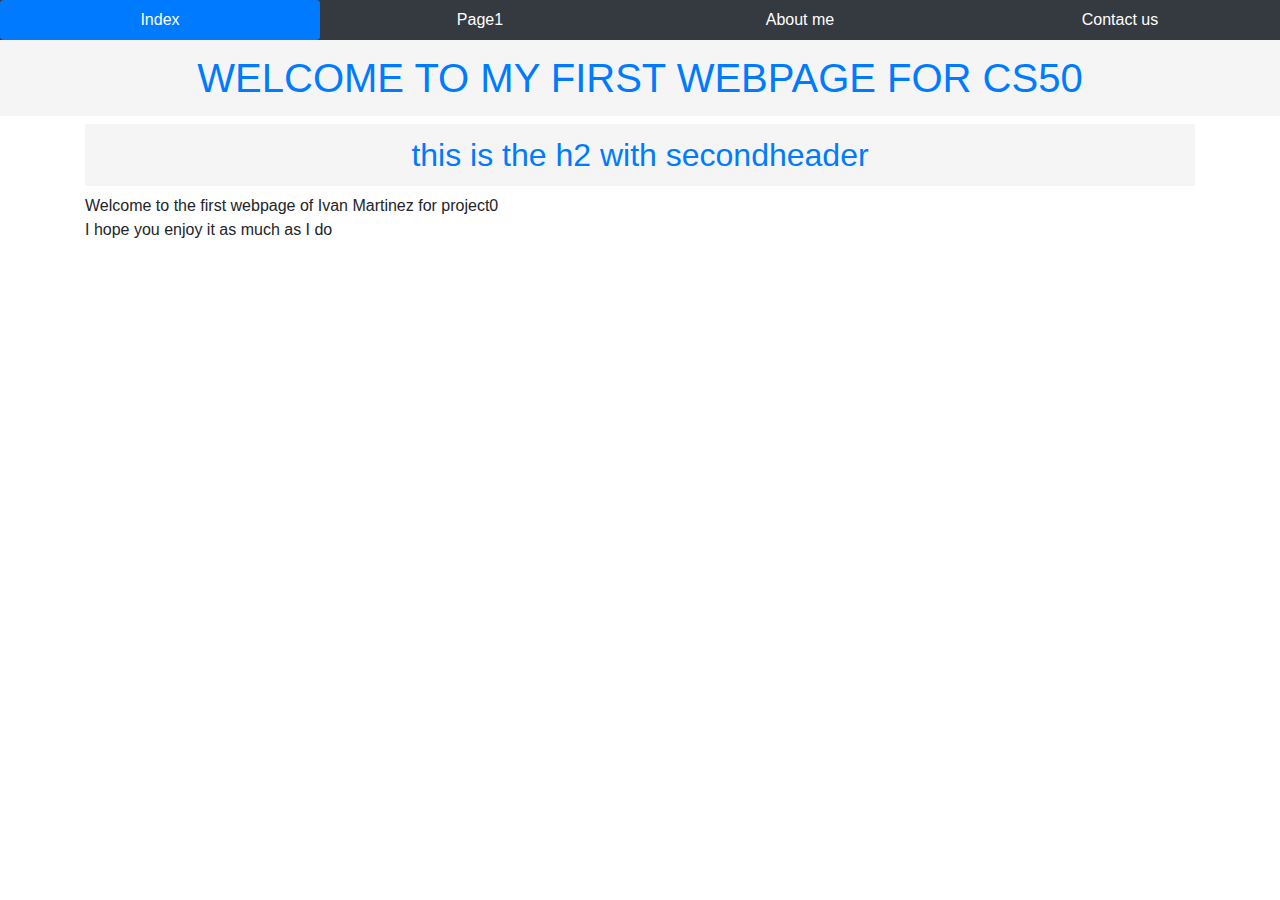
<file: index.html>
<!DOCTYPE html>
<html>
  <head>
    <title>Project0 HomePage!</title>
    <link rel="stylesheet" href="https://maxcdn.bootstrapcdn.com/bootstrap/4.0.0/css/bootstrap.min.css" integrity="sha384-Gn5384xqQ1aoWXA+058RXPxPg6fy4IWvTNh0E263XmFcJlSAwiGgFAW/dAiS6JXm" crossorigin="anonymous">
    <link rel="stylesheet" href="Project0.css">

  </head>
  <body>

    <nav class ="nav nav-pills nav-justified nav-dark bg-dark">
      <a href="index.html" class="nav-item nav-link active" style="color: white">Index</a>
      <a href="page1.html" class="nav-item nav-link" style="color: white">Page1</a>
      <a href="page2.html" class="nav-item nav-link" style="color: white">About me</a>
      <a href="secretpage.html" class="nav-item nav-link" style="color: white">Contact us</a>
    </nav>


    <h1 id="mainheader">WELCOME TO MY FIRST WEBPAGE FOR CS50</h1>

    <div class="container">
      <h2 id="secondheader">this is the h2 with secondheader</h2>

      Welcome to the first webpage of Ivan Martinez for project0

      <p>I hope you enjoy it as much as I do</p>
    </div>

  </body>
</html>
</file>
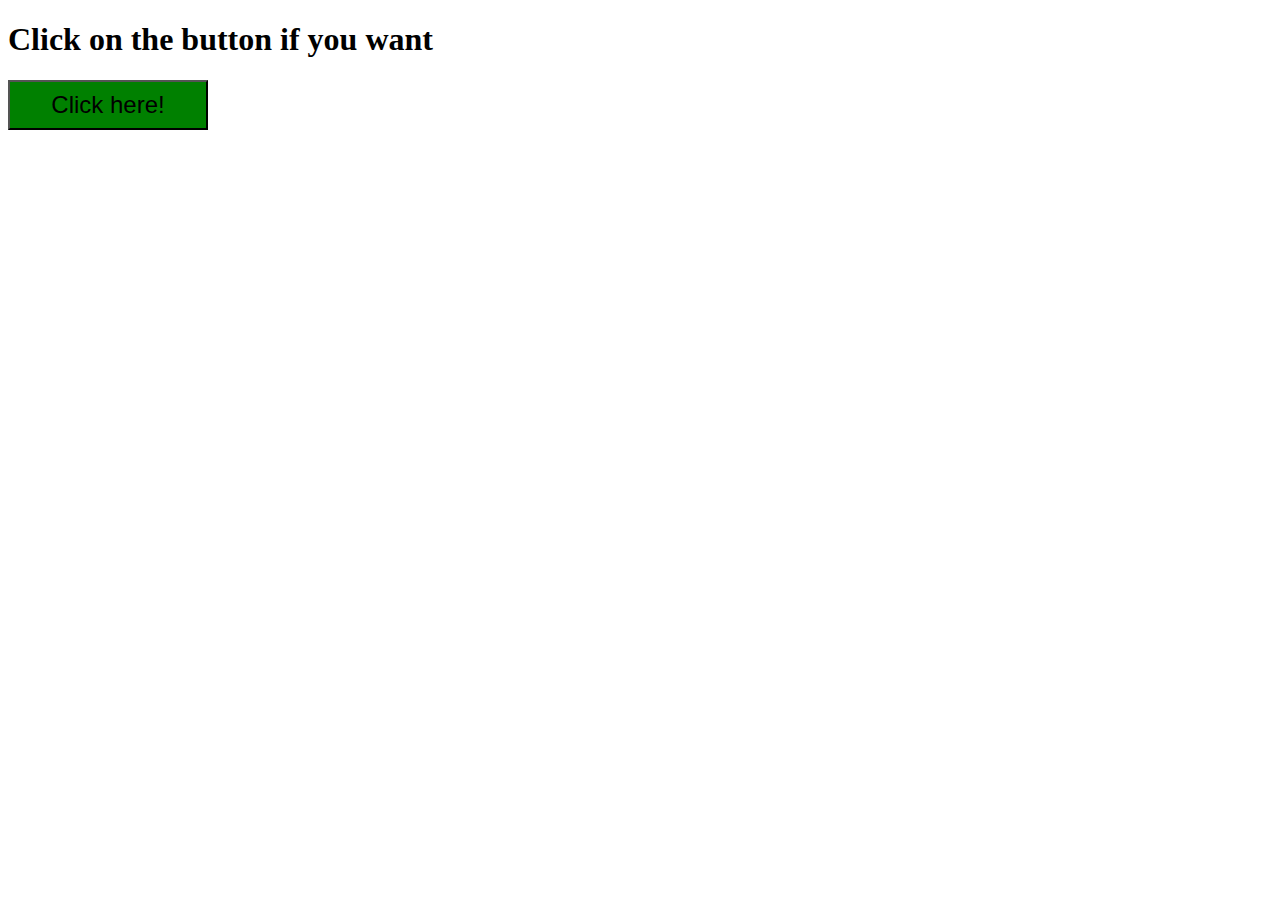
<file: button.html>
<!DOCTYPE html>
<html>
  <head>
    <title>My webpage!</title>
    <style>
      button{
        width: 200px;
        height: 50px;
        font-size: 24px;
        background-color: green;
      }
      button:hover{
        background-color: orange;
      }
    </style>
  </head>
  <body>
    <h1>Click on the button if you want</h1>
    <button type="button" name="button">Click here!</button>
  </body>
</html>
</file>
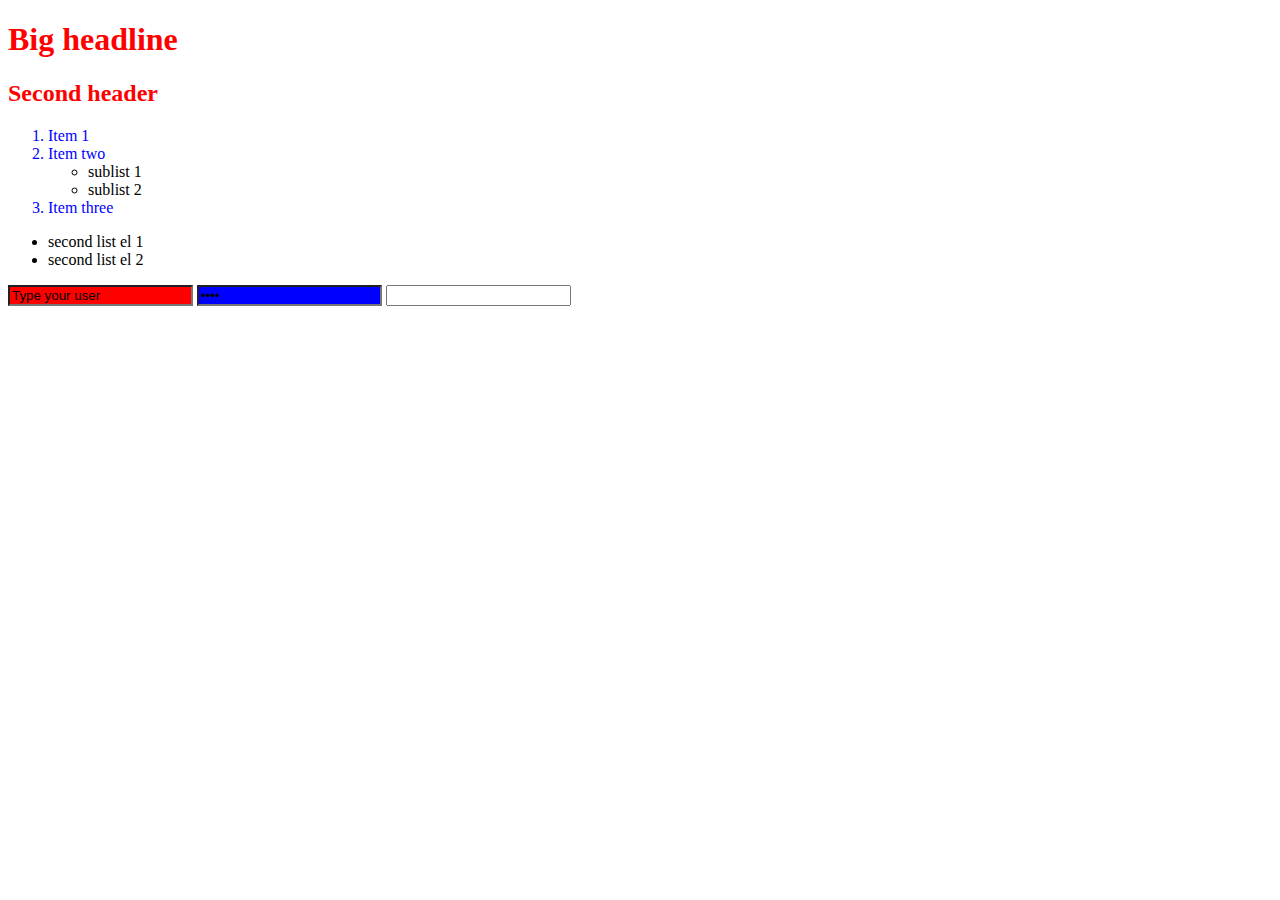
<file: multiple.html>
<!DOCTYPE html>
<html>
  <head>
    <title>My webpage!</title>
    <style>
      h1, h2{
        color: red;
      }
      ol > li{
        color: blue;
      }
      input[type=text]{
        background-color: red;
      }
      input[type=password]{
        background-color: blue;
      }
    </style>
  </head>
  <body>
    <h1>Big headline</h1>
    <h2>Second header</h2>
    <ol>
      <li>Item 1</li>
      <li>Item two</li>
      <ul>
        <li>sublist 1</li>
        <li>sublist 2</li>
      </ul>
      <li>Item three</li>
    </ol>
    <ul>
      <li>second list el 1</li>
      <li>second list el 2</li>
    </ul>
    <input name="name" type="text" value="Type your user">
    <input name="name" type="password" value="1234">
    <input name="name" type="number" value="Type your age">
  </body>
</html>
</file>
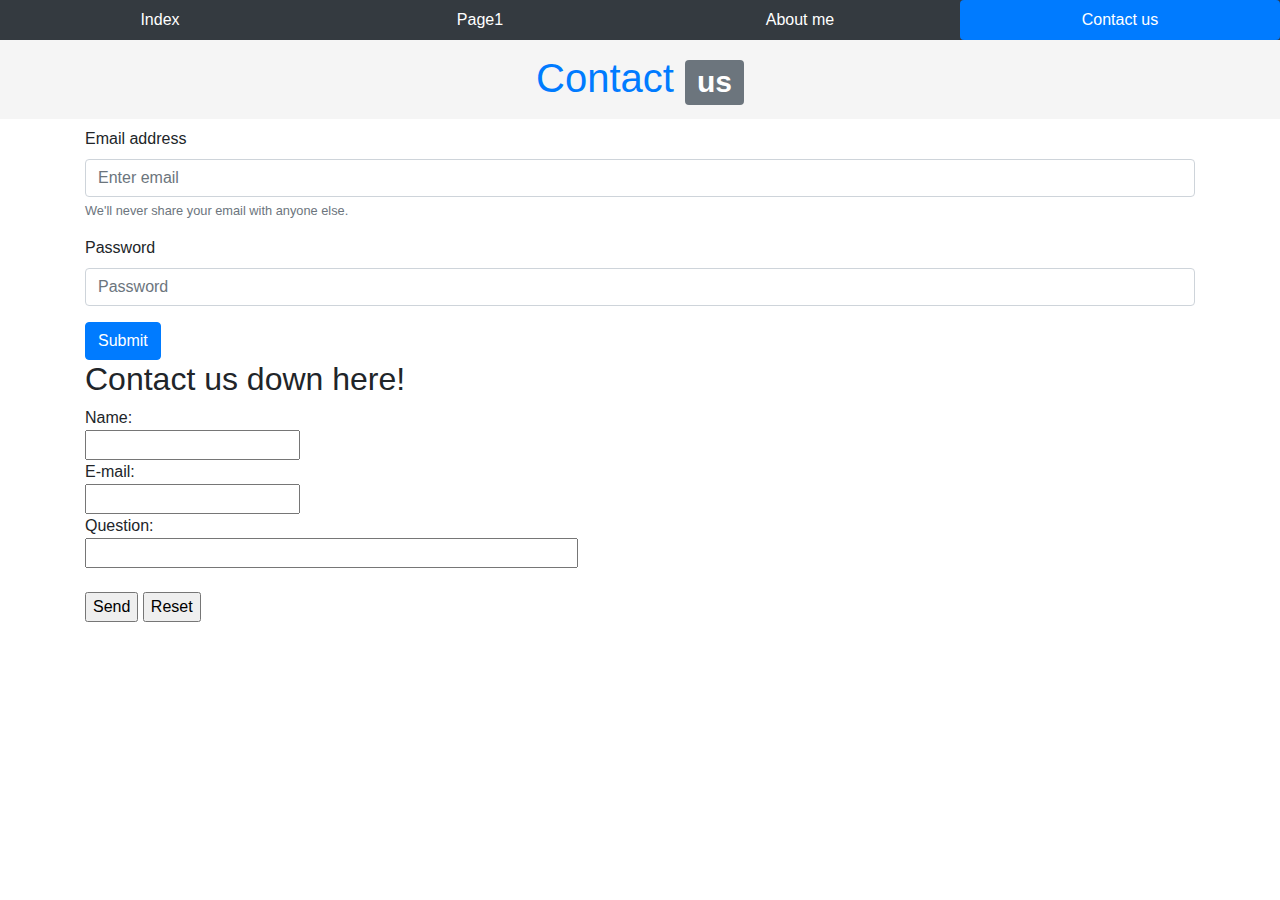
<file: Secretpage.html>
<!DOCTYPE html>
<html>
  <head>
    <title>Contact us</title>
    <link rel="stylesheet" href="https://maxcdn.bootstrapcdn.com/bootstrap/4.0.0/css/bootstrap.min.css" integrity="sha384-Gn5384xqQ1aoWXA+058RXPxPg6fy4IWvTNh0E263XmFcJlSAwiGgFAW/dAiS6JXm" crossorigin="anonymous">
    <link rel="stylesheet" href="Project0.css">
  </head>
  <body>
    <nav class ="nav nav-pills nav-justified nav-dark bg-dark">
      <a href="index.html" class="nav-item nav-link" style="color: white">Index</a>
      <a href="page1.html" class="nav-item nav-link" style="color: white">Page1</a>
      <a href="page2.html" class="nav-item nav-link" style="color: white">About me</a>
      <a href="secretpage.html" class="nav-item nav-link active" style="color: white">Contact us</a>
    </nav>
    <h1 id="mainheader">Contact <span class="badge badge-secondary">us</span></h1>
    <div class="container">
      <form>
        <div class="form-group">
          <label for="exampleInputEmail1">Email address</label>
          <input type="email" class="form-control" id="exampleInputEmail1" aria-describedby="emailHelp" placeholder="Enter email">
          <small id="emailHelp" class="form-text text-muted">We'll never share your email with anyone else.</small>
        </div>
        <div class="form-group">
          <label for="exampleInputPassword1">Password</label>
          <input type="password" class="form-control" id="exampleInputPassword1" placeholder="Password">
        </div>
        <button type="submit" class="btn btn-primary">Submit</button>

        <h2>Contact us down here!</h2>

        <form action="mailto:ivifag@gmail.com" method="post" enctype="text/plain">
          Name:<br>
          <input type="text" name="name"><br>
          E-mail:<br>
          <input type="text" name="mail"><br>
          Question:<br>
          <input type="text" name="comment" size="50"><br><br>
          <input type="submit" value="Send">
          <input type="reset" value="Reset">
        </form>

      </form>
    </div>
  </body>
</html>
</file>
<file: Project0.css>
#mainheader {
  background-color: whitesmoke;
  color: #007bff;
  padding: 14px 16px;
  text-align: center;
}

#secondheader{
  background-color: whitesmoke;
  color: #007bff;
  padding: 12px 14px;
  text-align: center;
  display: block;
}
</file>
